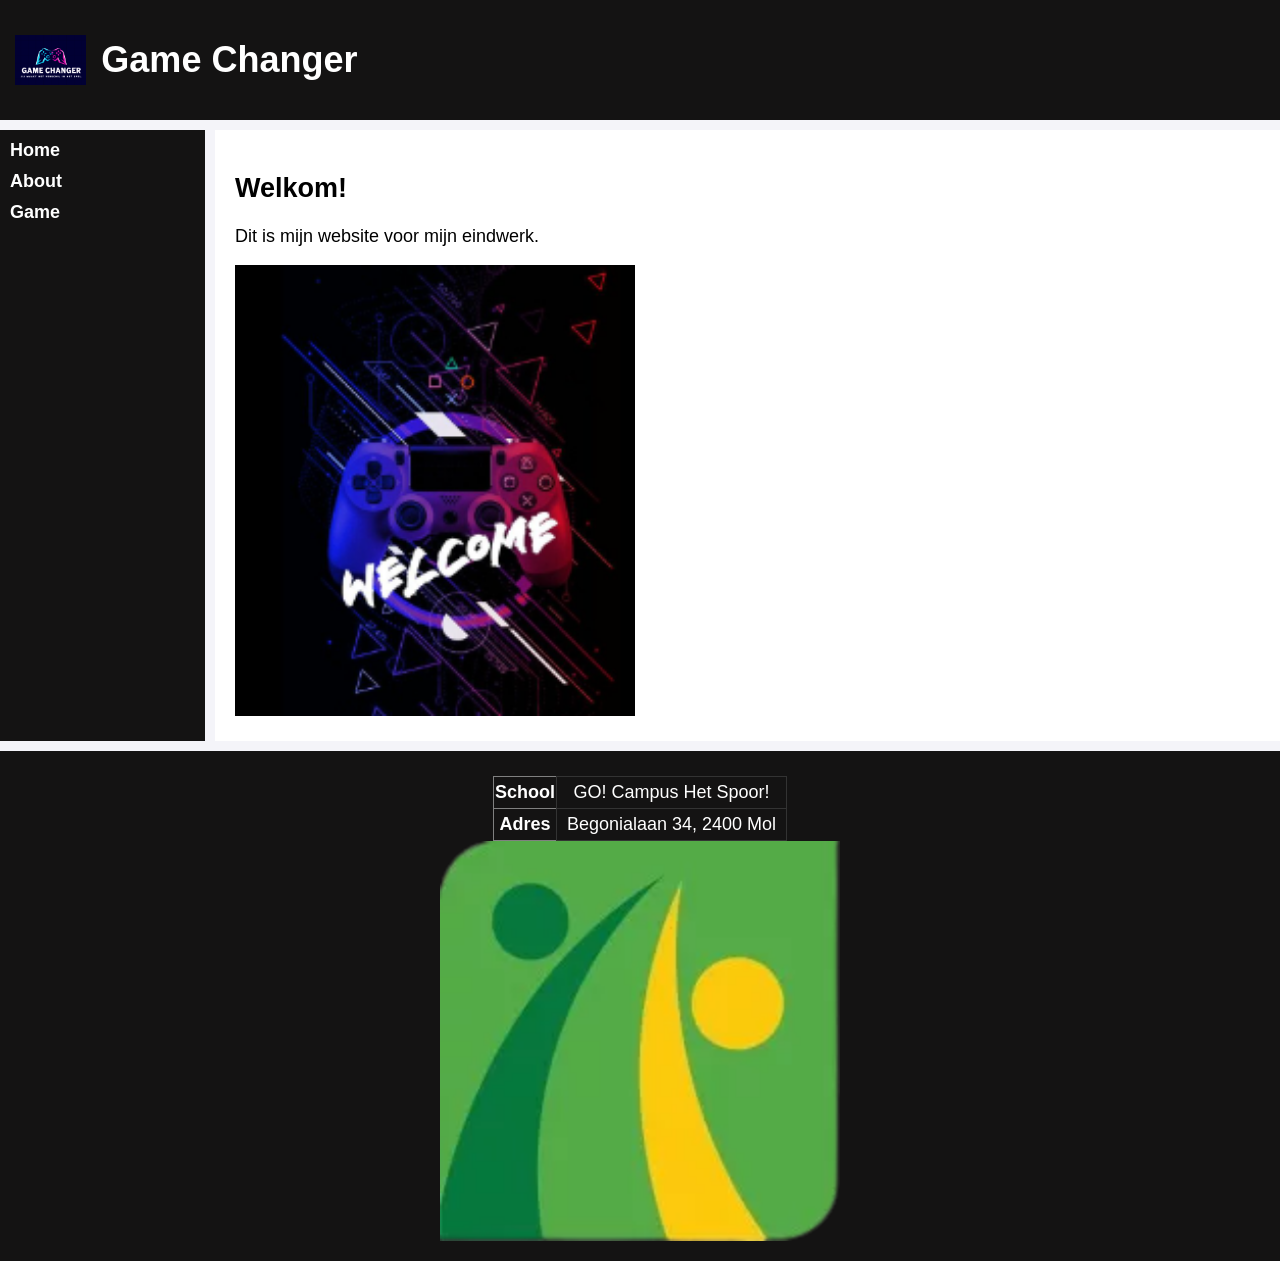
<file: index.html>
<!DOCTYPE html>
<html lang="nl-BE">
<head>
    <meta charset="UTF-8">
    <title>Home - Mijn Website</title>
    <link rel="stylesheet" href="CSS/Styles.css">
    <script src="JS/App.js" defer></script>
</head>

<body>
    <!-- Header -->
    <header>
        <img src="Media/logo.png" alt="logo" height="50">
        <h1>Game Changer</h1>
    </header>

    <!-- Navigation -->
  <nav>
        <a href="index.html">Home</a>
        <a href="HTML/about.html">About</a>
        <a href="HTML/game.html">Game</a>
 </nav>


    <!-- Main Content -->
  <main>
    <h2>Welkom!</h2>
    <p>Dit is mijn website voor mijn eindwerk.</p>

    <img src="Media/Welkom.png" alt="Welkom afbeelding" width="400">
  </main>

    <!-- Footer -->
        <footer>
            <table border="1">
            <tr>
                <th>School</th>
                <td>GO! Campus Het Spoor!</td>
            </tr>
            <tr>
                <th>Adres</th>
                <td>Begonialaan 34, 2400 Mol</td>
            </tr>
            </table>
            <img src="Media/Logo_Het_Spoor.webp" alt="logo_het_spoor" width="400">
        </footer>
    </body>
</html>
</file>
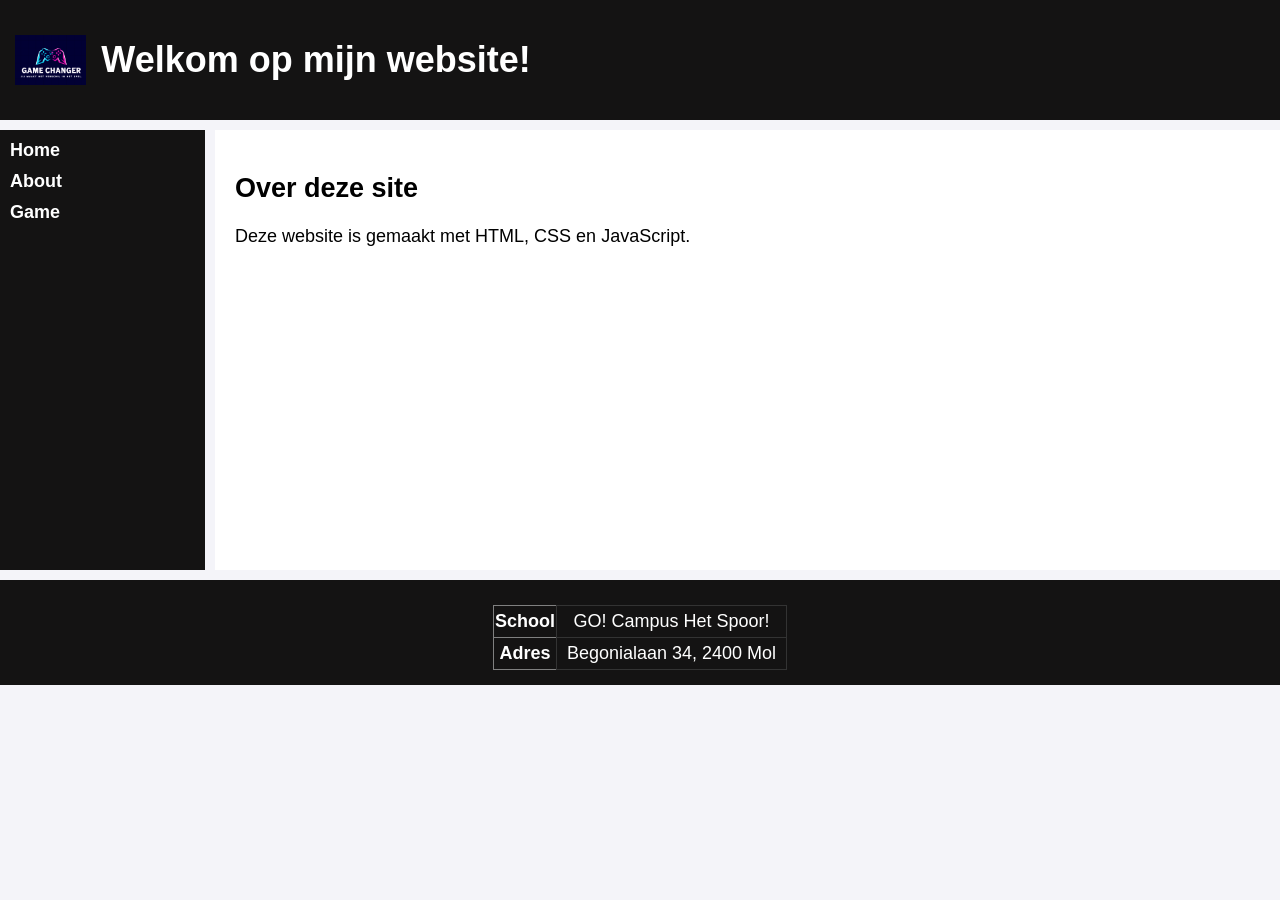
<file: about.html>
<!DOCTYPE html>
<html lang="nl-BE">
    <head>
        <meta charset="UTF-8">
        <title>About - Mijn Website</title>
        <link rel="stylesheet" href="../CSS/Styles.css">
    </head>
    <body>
        <!-- Header -->
        <header>
            <img src="Media/logo.png" alt="logo" height="50">
            <h1>Welkom op mijn website!</h1>
        </header>

        <!-- Navigation -->
         <nav>
           <a href="index.html">Home</a>
            <a href="about.html">About</a>
            <a href="game.html">Game</a>
        </nav>

        <!-- Main Content -->
        <main>
            <h2>Over deze site</h2>
            <p>Deze website is gemaakt met HTML, CSS en JavaScript.</p>
        </main>


        <!-- Footer -->
        <footer>
            <table border="1">
                <tr>
                    <th>School</th>
                    <td>GO! Campus Het Spoor!</td>
                </tr>
                <tr>
                    <th>Adres</th>
                    <td>Begonialaan 34, 2400 Mol</td>
                </tr>
            </table>
        </footer>
    </body>
</html>
</file>
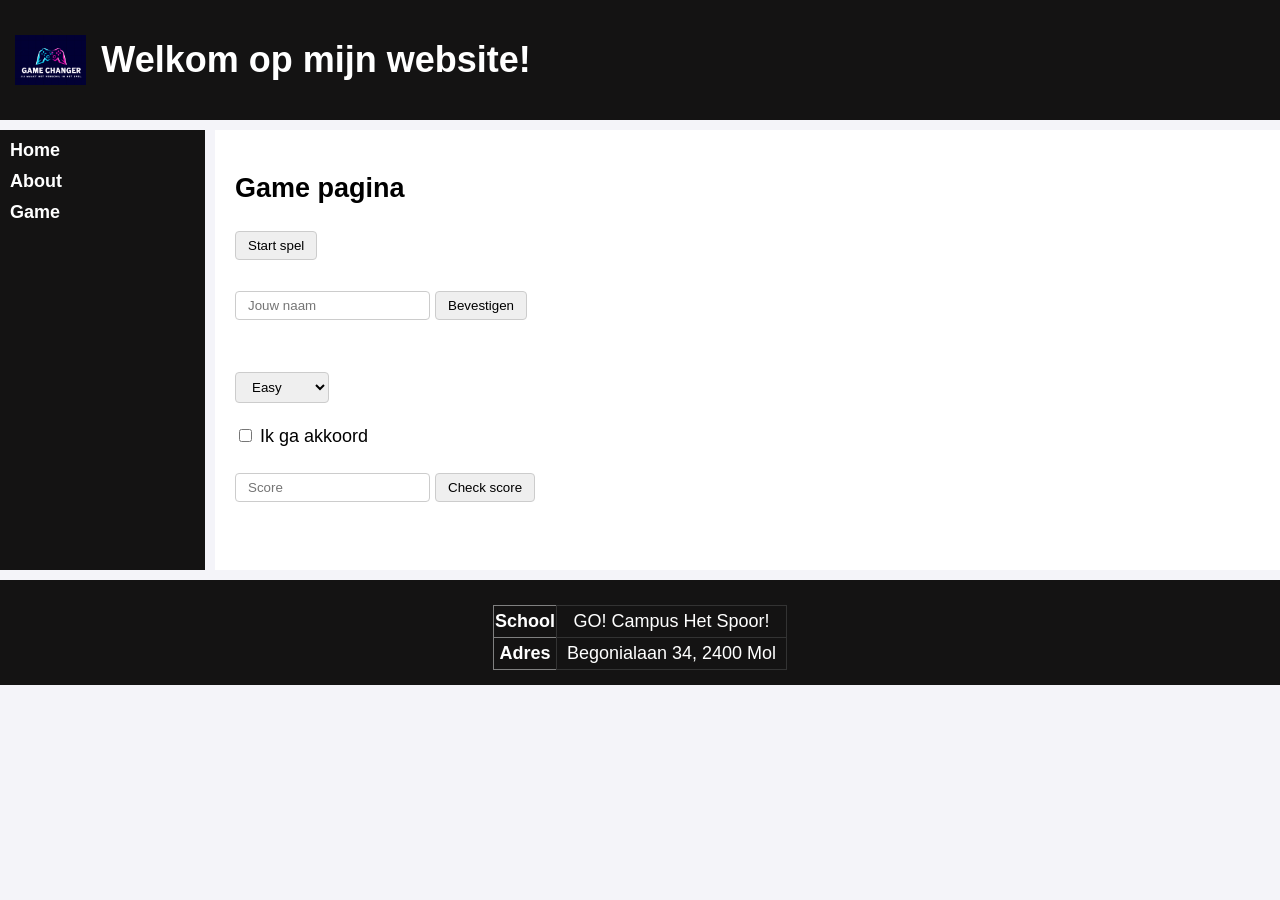
<file: game.html>
<!DOCTYPE html>
<html lang="nl-BE">
    <head>
        <meta charset="UTF-8">
        <title>Game - Mijn Website</title>
        <link rel="stylesheet" href="../CSS/Styles.css">
    </head>
    <body>
        <!-- Header -->
        <header>
            <img src="Media/logo.png" alt="logo" height="50">
            <h1>Welkom op mijn website!</h1>
        </header>

        <!-- Navigation -->
        <nav>
           <a href="/index.html">Home</a>
            <a href="/HTML/about.html">About</a>
            <a href="/HTML/game.html">Game</a>
        </nav>

        <!-- Main Content -->
        <main>
            <h2>Game pagina</h2>
            
            <!-- 1 START KNOP -->
            <button onclick="startGame()">Start spel</button>

            <!-- 2 NAAM -->
            <br><br>
            <input type="text" id="name" placeholder="Jouw naam">
            <button onclick="saveName()">Bevestigen</button>
            <h3 id="welcome"></h3>

            <!-- 3 DROPDOWN -->
            <br>
            <select id="difficulty" onchange="setDifficulty()">
            <option value="easy">Easy</option>
            <option value="medium">Medium</option>
            <option value="hard">Hard</option>
            </select>

            <p id="level"></p>

            <!-- 4 CHECKBOX -->
            <label>
            <input type="checkbox" id="agree"> Ik ga akkoord
            </label>
            <!-- 5 INPUT SCORE -->
            <br><br>
            <input type="number" id="scoreInput" placeholder="Score">
            <button onclick="checkScore()">Check score</button>
            
            <p id="scoreResult"></p>
        </main>

        <!-- Footer -->
        <footer>
            <table border="1">
                <tr>
                    <th>School</th>
                    <td>GO! Campus Het Spoor!</td>
                </tr>
                <tr>
                    <th>Adres</th>
                    <td>Begonialaan 34, 2400 Mol</td>
                </tr>
            </table>
        </footer>
    </body>
</html>
</file>
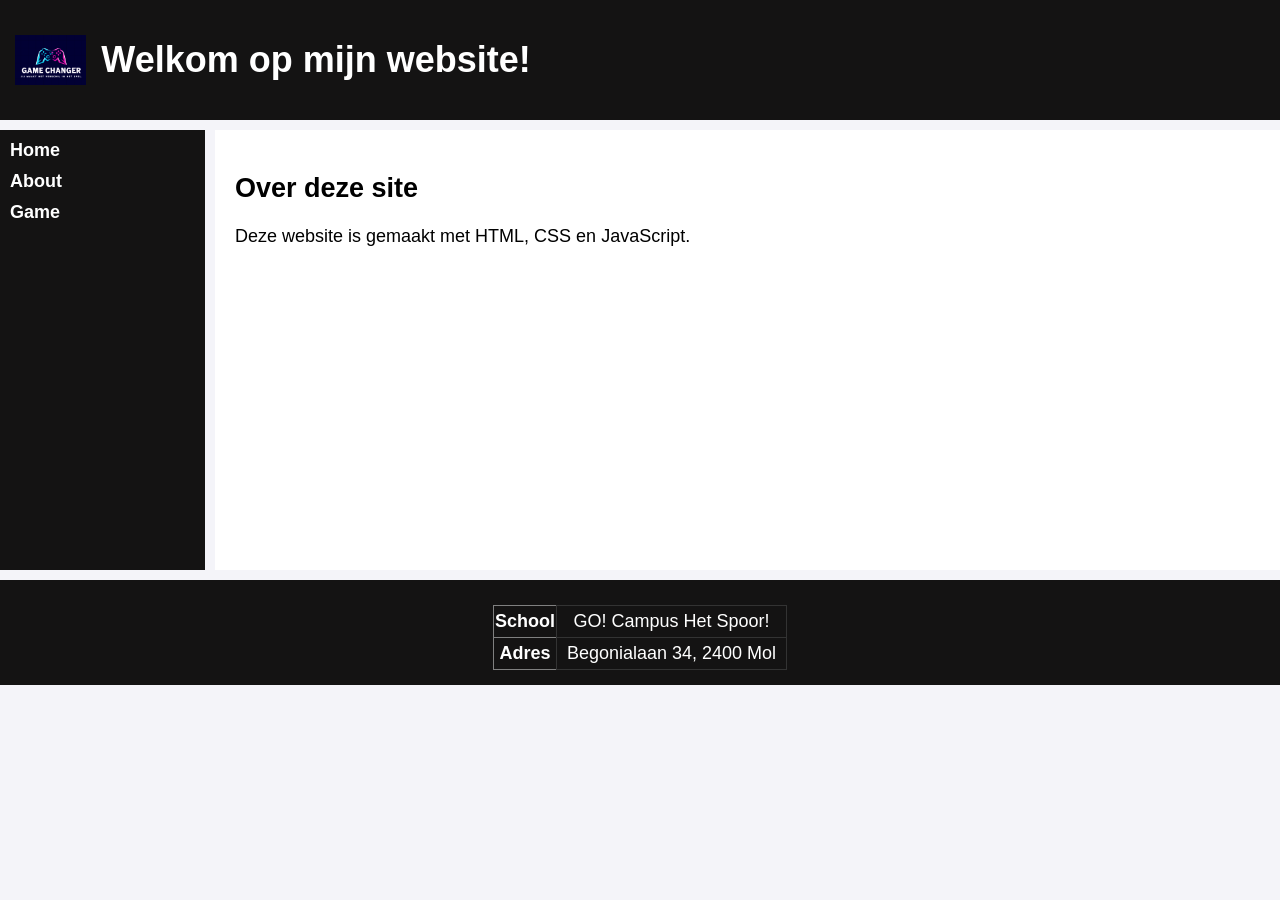
<file: HTML/about.html>
<!DOCTYPE html>
<html lang="nl-BE">
    <head>
        <meta charset="UTF-8">
        <title>About - Mijn Website</title>
        <link rel="stylesheet" href="../CSS/Styles.css">
    </head>
    <body>
        <!-- Header -->
        <header>
            <img src="../Media/logo.png" alt="logo" height="50">
            <h1>Welkom op mijn website!</h1>
        </header>

        <!-- Navigation -->
         <nav>
            <a href="../index.html">Home</a>
            <a href="about.html">About</a>
            <a href="game.html">Game</a>
        </nav>

        <!-- Main Content -->
        <main>
            <h2>Over deze site</h2>
            <p>Deze website is gemaakt met HTML, CSS en JavaScript.</p>
        </main>


        <!-- Footer -->
        <footer>
            <table border="1">
                <tr>
                    <th>School</th>
                    <td>GO! Campus Het Spoor!</td>
                </tr>
                <tr>
                    <th>Adres</th>
                    <td>Begonialaan 34, 2400 Mol</td>
                </tr>
            </table>
        </footer>
    </body>
</html>
</file>
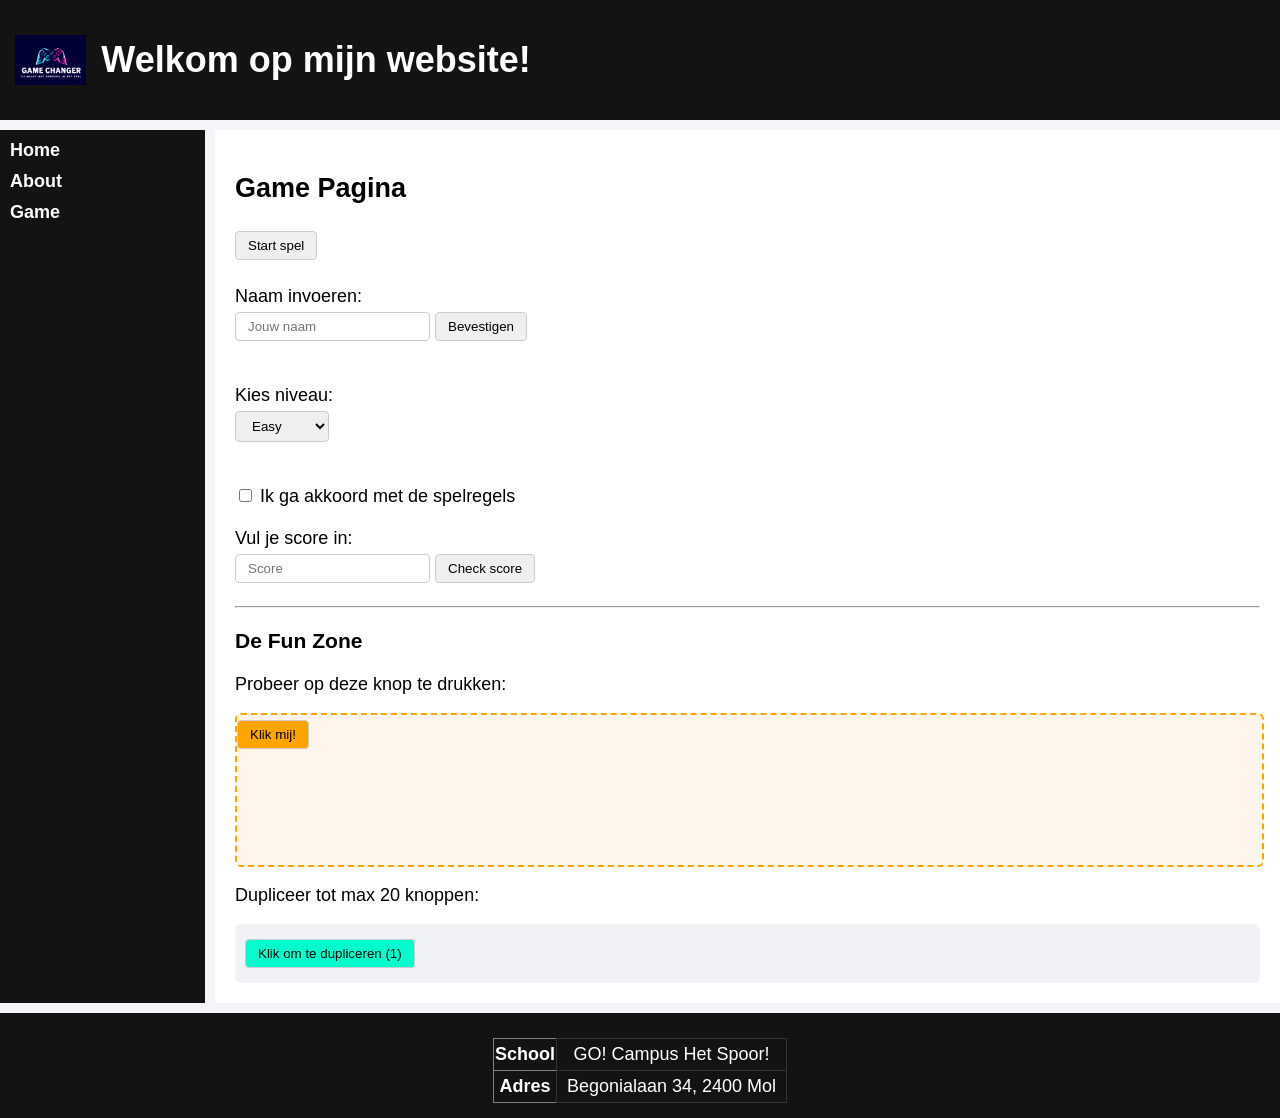
<file: HTML/game.html>
<!DOCTYPE html>
<html lang="nl-BE">
    <head>
        <meta charset="UTF-8">
        <title>Game - Mijn Website</title>
        <link rel="stylesheet" href="../CSS/Styles.css">
        <script src="../JS/App.js" defer></script>
    </head>
    <body>
        <!-- Header -->
        <header>
            <img src="../Media/logo.png" alt="logo" height="50">
            <h1>Welkom op mijn website!</h1>
        </header>

        <!-- Navigation -->
        <nav>
            <a href="../index.html">Home</a>
            <a href="about.html">About</a>
            <a href="game.html">Game</a>
        </nav>
        

        <!-- Main Content -->
<main>
        <h2>Game Pagina</h2>

        <button onclick="startGame()">Start spel</button>
        <br><br>

        <label for="name">Naam invoeren:</label><br>
        <input type="text" id="name" placeholder="Jouw naam">
        <button onclick="saveName()">Bevestigen</button>
        <p id="welcome"></p>

        <br>

        <label for="difficulty">Kies niveau:</label><br>
        <select id="difficulty" onchange="setDifficulty()">
            <option value="easy">Easy</option>
            <option value="medium">Medium</option>
            <option value="hard">Hard</option>
        </select>
        <p id="level"></p>

        <br>

        <input type="checkbox" id="akkoord">
        <label for="akkoord">Ik ga akkoord met de spelregels</label>
        <br><br>

        <label for="scoreInput">Vul je score in:</label><br>
        <input type="number" id="scoreInput" placeholder="Score">
        <button onclick="checkScore()">Check score</button>
        <p id="scoreResult"></p>

        <hr>

        <h3>De Fun Zone</h3>
        
        <p>Probeer op deze knop te drukken:</p>
        <div id="speelveld">
            <button id="wegrenKnop" onmouseover="ontwijkKnop()" style="background-color:
             orange; color: black;">Klik mij! </button>
        </div>

        <p>Dupliceer tot max 20 knoppen:</p>
        <div id="knopContainer">
            <button onclick="dupliceerKnop()" style="background-color: #00ffcc;
             color: black;">Klik om te dupliceren (1) </button>
        </div>
    </main>
  

        <!-- Footer -->
        <footer>
            <table border="1">
                <tr>
                    <th>School</th>
                    <td>GO! Campus Het Spoor!</td>
                </tr>
                <tr>
                    <th>Adres</th>
                    <td>Begonialaan 34, 2400 Mol</td>
                </tr>
            </table>
        </footer>
    </body>
</html>
</file>
<file: CSS/Styles.css>
body {
  font-family: Arial, sans-serif;
  margin: 0;
  font-size: 14px;
  background-color: #f4f4f9; 
  display: flex;
  flex-direction: column; /* Dit dwingt ALLES om onder elkaar te staan */
  gap: 10px;
}

header {
  background: #141313;
  color: white;
  padding: 15px;
  display: flex;
  align-items: center;
  gap: 15px;
}

nav {
  background: #141313;
  color: white;
  padding: 10px;
}

nav a {
  color: white;
  margin-right: 15px;
  text-decoration: none;
  font-weight: bold;
}

main {
  background: white; 
  padding: 20px;
  color: black; 
  min-height: 400px;
}

footer {
  background: #141313;
  color: white;
  padding: 15px;
  text-align: center;
}

footer table {
  margin: 10px auto 0 auto;
  border-collapse: collapse;
  color: white;
}

footer td {
  padding: 5px 10px;
  border: 1px solid #333;
}

button, select, input[type="text"], input[type="number"] {
  padding: 6px 12px;
  margin: 5px 0;
  border-radius: 4px;
  border: 1px solid #ccc;
}

#speelveld {
  width: 100%;
  height: 150px;
  border: 2px dashed orange;
  background-color: #fff5eb;
  position: relative; 
  overflow: hidden;   
  margin: 10px 0;
  border-radius: 6px;
}

#knopContainer {
  display: flex;
  flex-wrap: wrap; 
  gap: 6px;
  background: #f1f2f6;
  padding: 10px;
  border-radius: 6px;
  margin-top: 10px;
}



/* Vanaf Tablet (768px) en Desktop (1024px) */
@media (min-width: 768px) {
  body {
    font-size: 16px;
    display: grid;
    grid-template-columns: repeat(6, 1fr);
  }
  
  header { grid-column: span 6; }
  footer { grid-column: span 6; }
  
  nav    { grid-column: span 1; display: flex; flex-direction: column; gap: 10px; } 
  main   { grid-column: span 5; } 
}

@media (min-width: 1024px) {
  body {
    font-size: 18px;
  }
}
</file>
